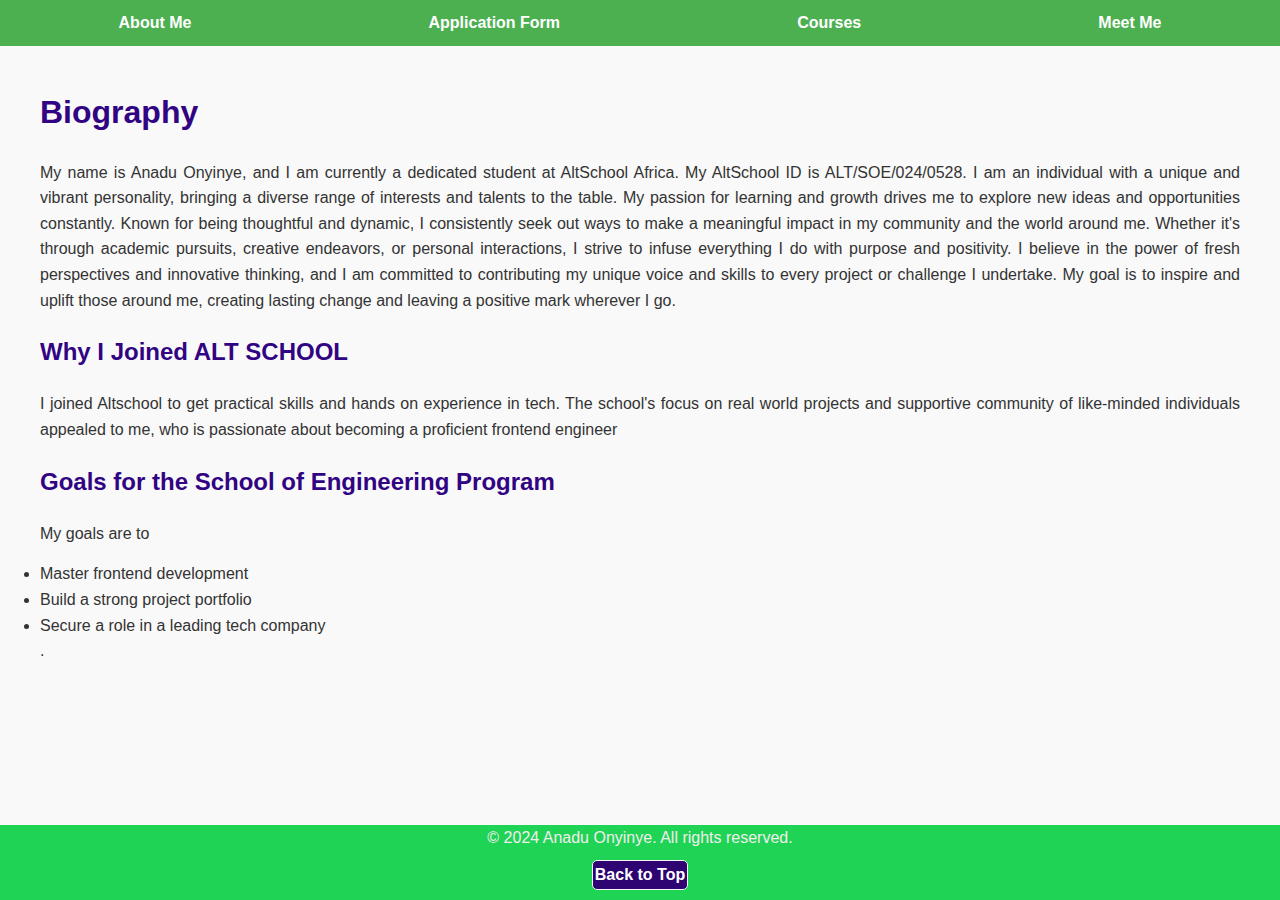
<file: index.html>
<!DOCTYPE html>
<html lang="en">
<head>
 <meta charset="UTF-8">
 <meta http-equiv="X-UA-Compatible" content="IE=edge">
 <meta name="viewport" content="width=device-width, initial-scale=1.0">
 <title>About me</title>
<link rel="stylesheet" href="styles.css">
</head>
<body id="top">
 <header>
<nav>
  <ul>
   <li><a href="index.html"> About Me</a></li>
   <li><a href="form.html"> Application Form</a></li>
   <li><a href="table.html"> Courses</a></li>
   <li><a href="media.html"> Meet Me</a></li>
  </ul>
 </nav>
 </header>
 <main>
  <section>
   <h1> Biography</h1>
   <p> My name is Anadu Onyinye, and I am currently a dedicated student at AltSchool Africa. My AltSchool ID is
  ALT/SOE/024/0528.
  
  I am an individual with a unique and vibrant personality, bringing a diverse range of interests and talents to the
  table. My passion for learning and growth drives me to explore new ideas and opportunities constantly.
  
  Known for being thoughtful and dynamic, I consistently seek out ways to make a meaningful impact in my community and the
  world around me. Whether it's through academic pursuits, creative endeavors, or personal interactions, I strive to
  infuse everything I do with purpose and positivity.
  
  I believe in the power of fresh perspectives and innovative thinking, and I am committed to contributing my unique voice
  and skills to every project or challenge I undertake. My goal is to inspire and uplift those around me, creating lasting
  change and leaving a positive mark wherever I go.
</p>
   <h2> Why I Joined ALT SCHOOL</h2>
   <p> I joined Altschool to get practical skills and hands on experience in tech. The school's focus on real world projects and supportive community of like-minded individuals appealed to me, who is passionate about becoming a proficient frontend engineer</p>
    <h2> Goals for the School of Engineering Program</h2>
    <p> My goals are to 
     <li> Master frontend development</li>
     <li> Build a strong project portfolio</li>
     <li> Secure a role in a leading tech company</li> .</p>
   </section>
 </main>
<footer>
  <p>&copy; 2024 Anadu Onyinye. All rights reserved.</p>
  <a href="#top" id="back-to-top">Back to Top</a>
</footer>
</body>
</html>
</file>
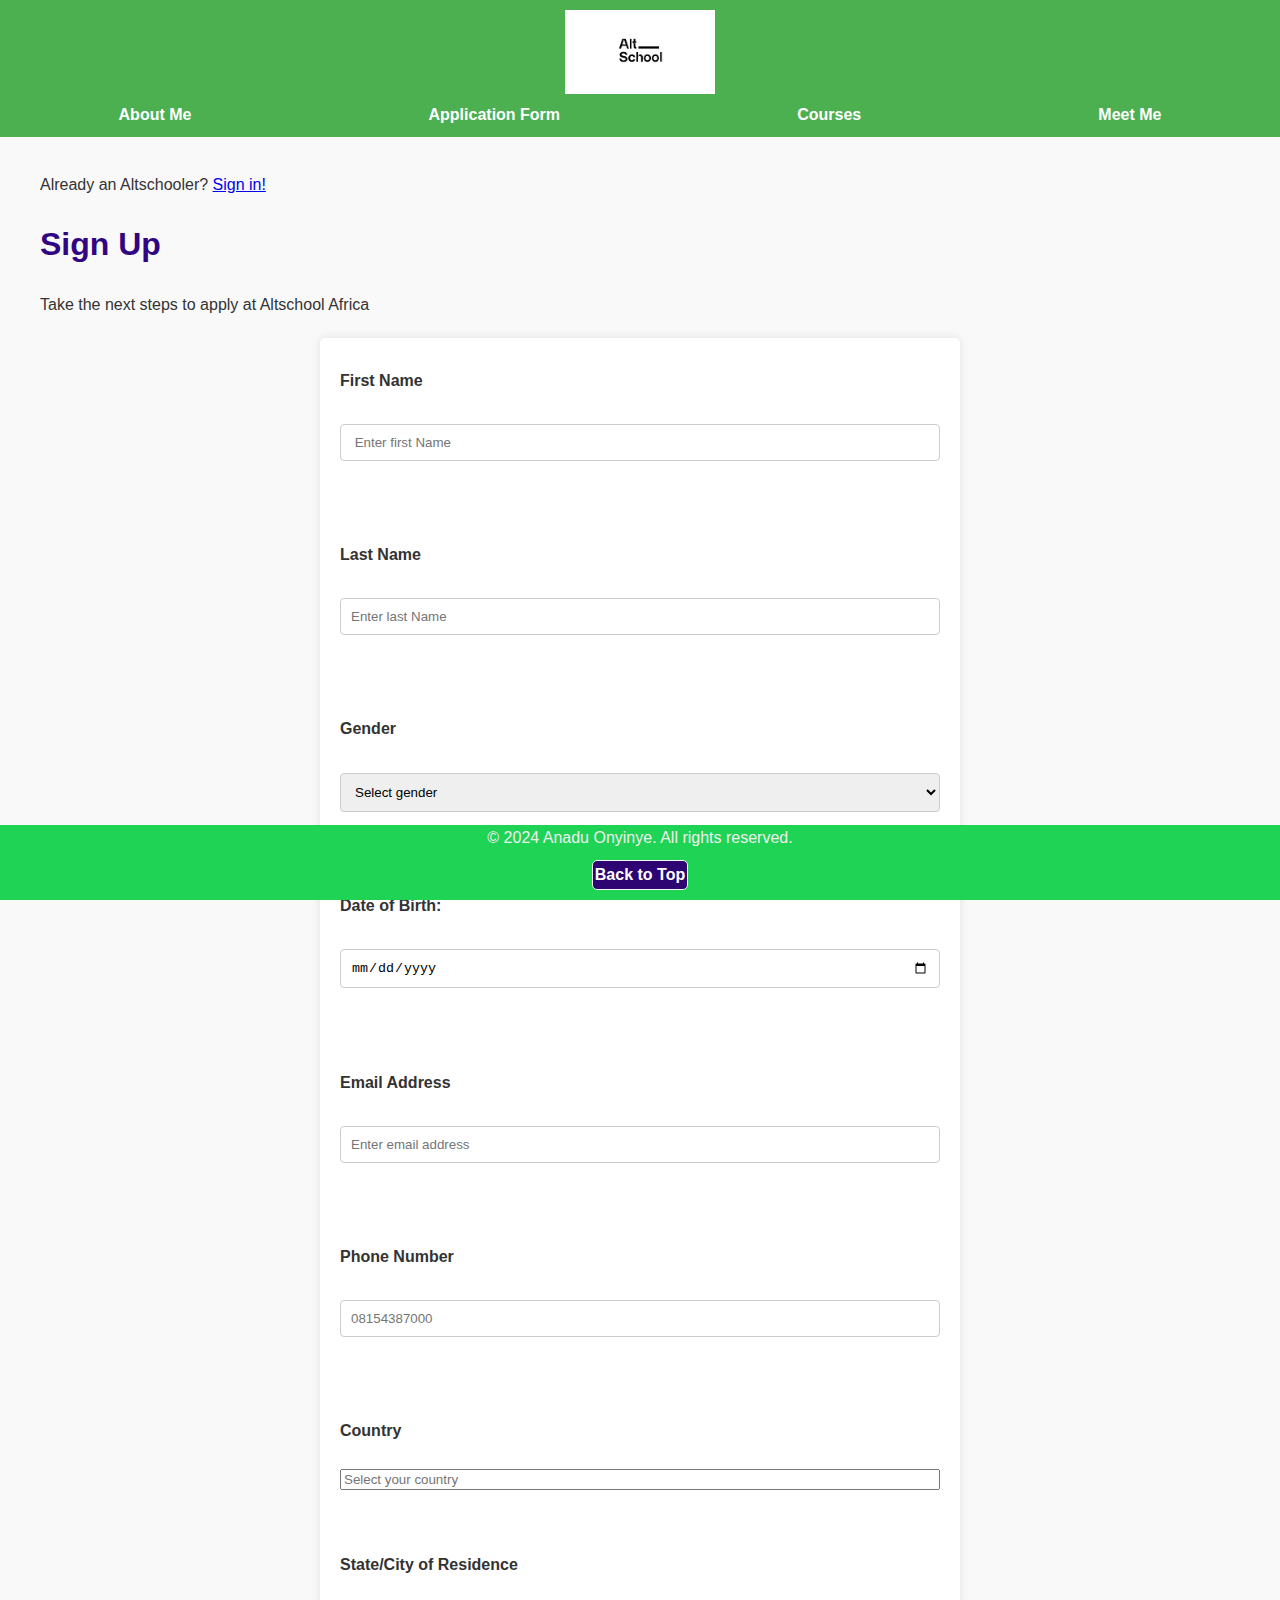
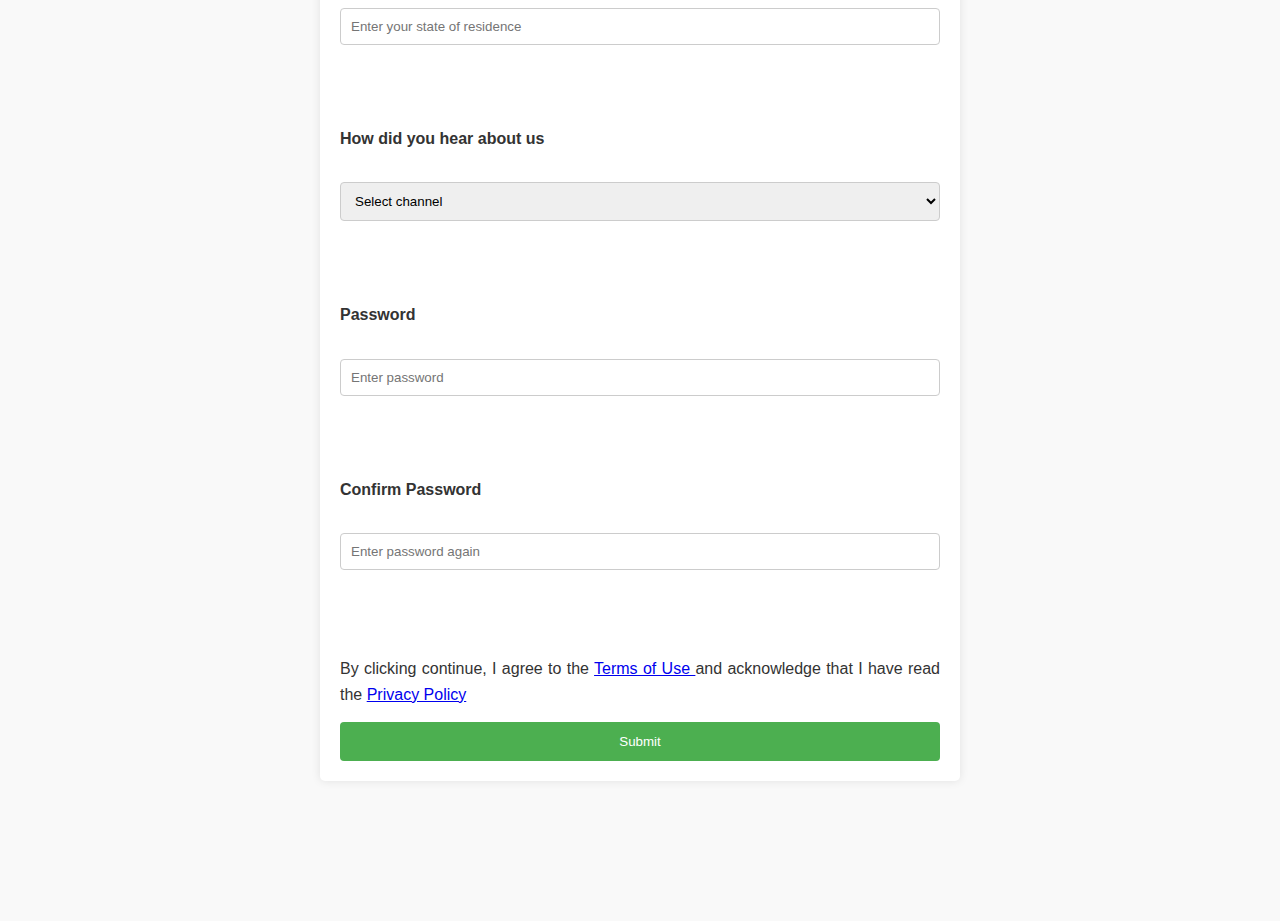
<file: form.html>
<!DOCTYPE html>
<html lang="en">
<head>
 <meta charset="UTF-8">
 <meta http-equiv="X-UA-Compatible" content="IE=edge">
 <meta name="viewport" content="width=device-width, initial-scale=1.0">
 <title>Alt School Application Form</title>
<link rel="stylesheet" href="styles.css">
</head>
<body id="top">
 <header>
  <img src="images/1719855207146.png" alt="Altschool logo" style="width: 150px; height: auto;">
  <nav>
   <ul>
    <li><a href="index.html"> About Me</a></li>
    <li><a href="form.html"> Application Form</a></li>
    <li><a href="table.html"> Courses</a></li>
    <li><a href="media.html"> Meet Me</a></li>
   </ul>
  </nav>
 </header>
 <main>
  <section>
   <p> Already an Altschooler? <a href="https://portal.altschoolafrica.com"> Sign in!</a></p>
   <h1> Sign Up</h1>
   <p> Take the next steps to apply at Altschool Africa</p>
   <form action=" https://portal.altschoolafrica.com/auth/create-account" method="post">
     <label for="First Name"> First Name</label><br>
     <input type="text" placeholder=" Enter first Name"><br>
     <br>
     <label for="Last Name"> Last Name</label><br>
     <input type="text" placeholder="Enter last Name"><br>
     <br>
     <label for="gender">Gender</label><br>
     <select id="gender"name= "gender" required > 
       <option value="">Select gender</option>
       <option value="Male">Male</option>
       <option value="Female">Female</option>
     </select><br>
     <br>
     <label for="dob">Date of Birth:</label><br>
     <input type="date"><br>
     <br>
     <label for="email"> Email Address</label><br>
     <input type="email" placeholder="Enter email address"><br>
     <br>
     <label for="Phone Number"> Phone Number</label><br>
     <input type="tel"placeholder="08154387000"><br>
     <br>
     <label for="country"> Country</label><br>
     <input type=" Text" placeholder="Select your country"><br>
     <br>
     <label for="State/City of Residence"> State/City of Residence</label><br>
     <input type="text" placeholder="Enter your state of residence"><br>
     <br>
     <label for="referral"> How did you hear about us </label><br>
    <select id="referral" name="referral" required>
      <option value="">Select channel</option>
      <option value="Linkedin">Linkedin</option>
      <option value="Youtube">Youtube</option>
      <option value="Friend">Friend</option>
      <option value="Whatsapp">Whatsapp</option>
      <option value="Instagram">Instagram</option>
      <option value="Billboard">Billboard</option>
      <option value="Other">Other</option>
    </select><br>
    <br>
    <label for="password"> Password </label><br>
    <input type="text" placeholder="Enter password"><br>
    <br>
    <label for=" confirm password"> Confirm Password </label><br>
    <input type="text" placeholder="Enter password again"><br>
    <br>
     <p> By clicking continue, I agree to the <a href="https://altschoolafrica.com/terms-and-conditions"> Terms of Use <a> and acknowledge that I have read the <a href="https://altschoolafrica.com/privacy-policy">Privacy Policy</a></p>
     <input type="submit" value="Submit">
   </form>
  </section>
 </main>
<footer>
  <p>&copy; 2024 Anadu Onyinye. All rights reserved.</p>
  <a href="#top" id="back-to-top">Back to Top</a>
</footer>
</body>
</html>
</file>
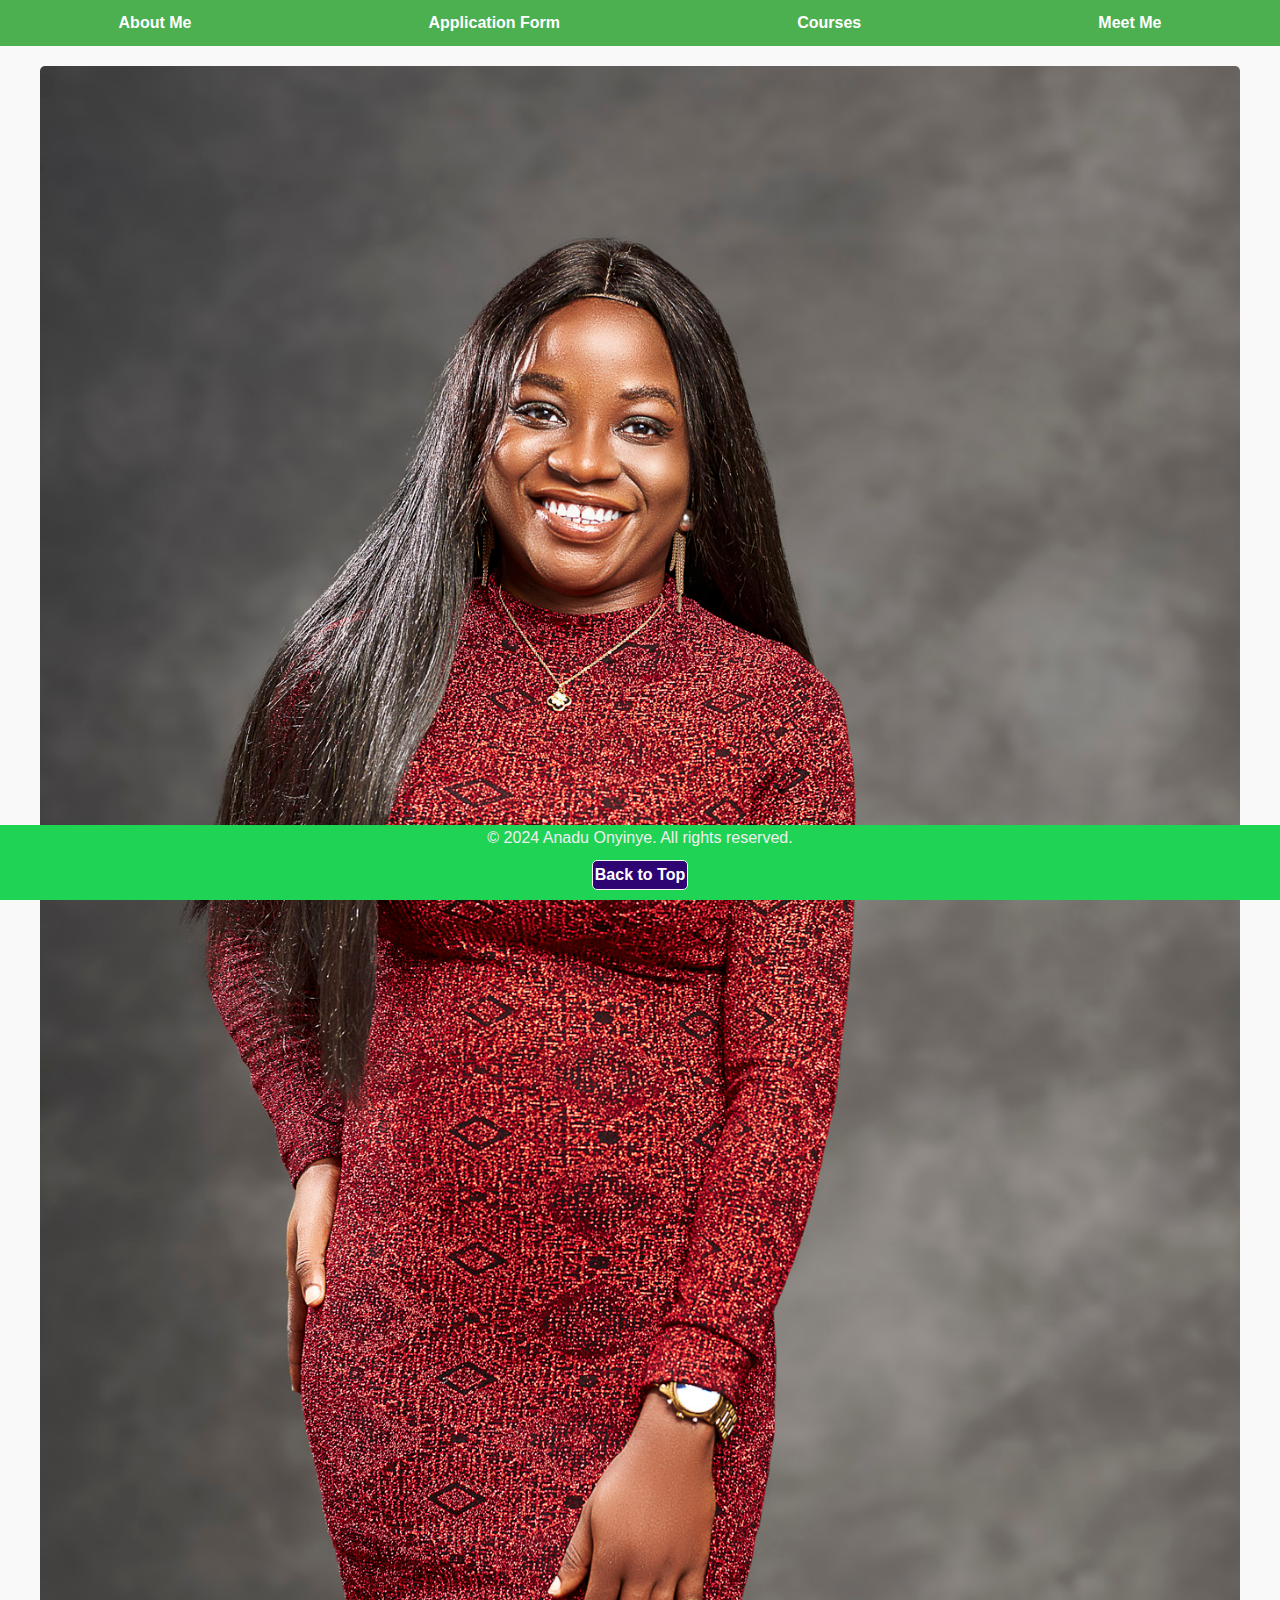
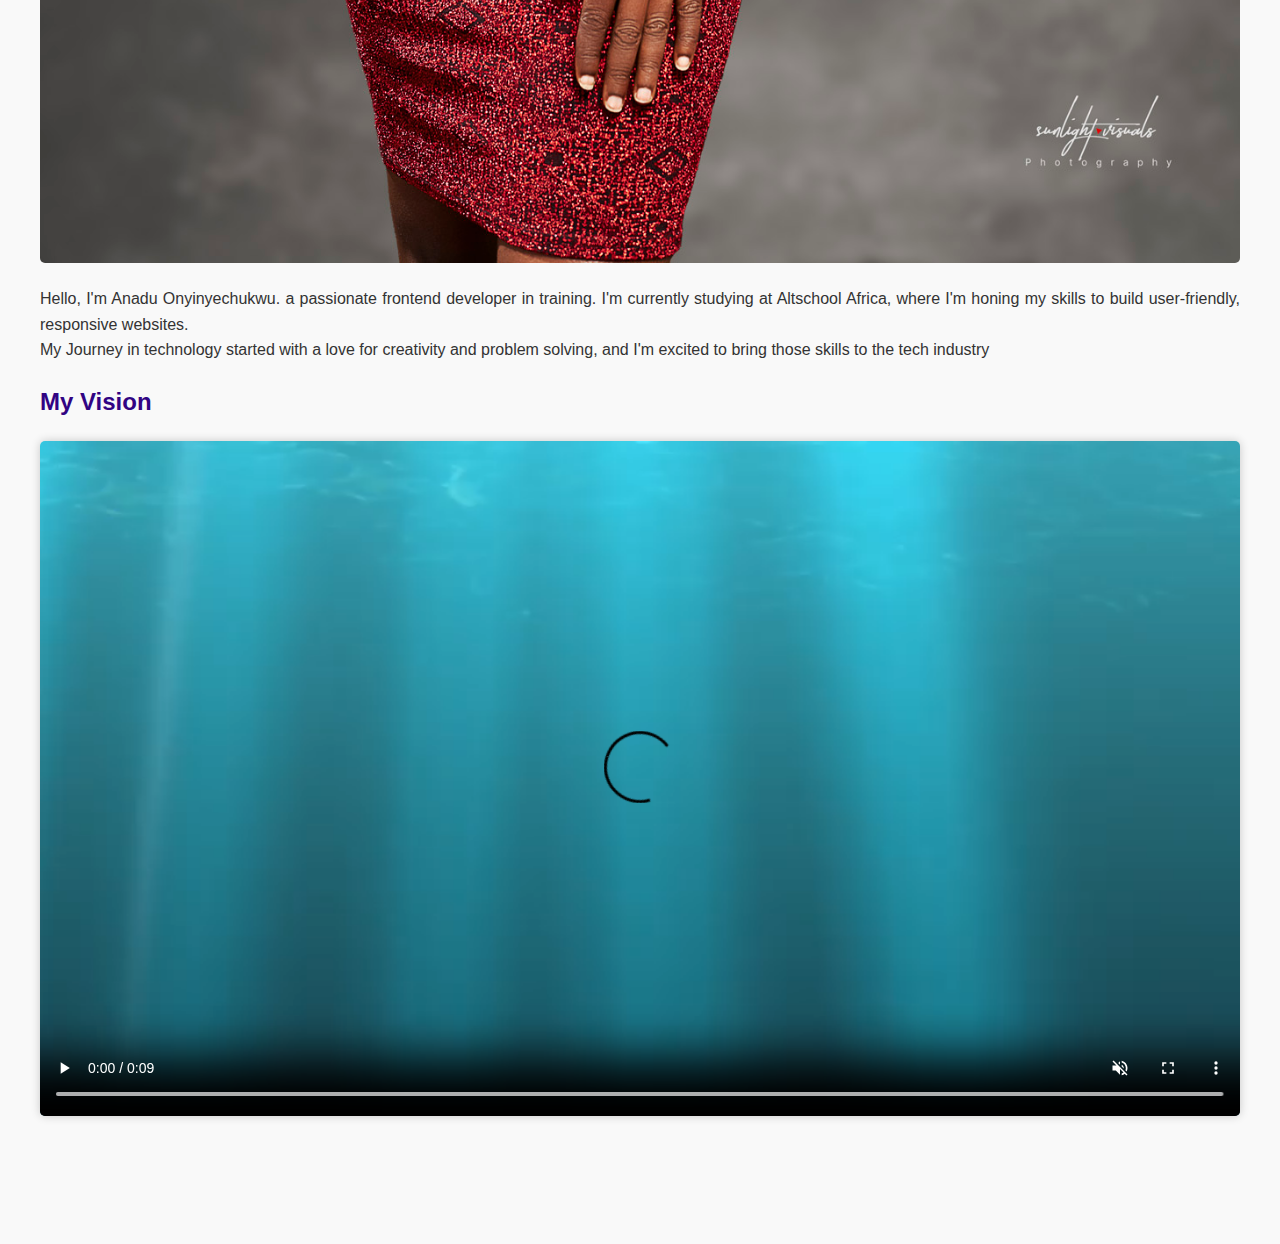
<file: media.html>
<!DOCTYPE html>
<html lang="en">
<head>
 <meta charset="UTF-8">
 <meta http-equiv="X-UA-Compatible" content="IE=edge">
 <meta name="viewport" content="width=device-width, initial-scale=1.0">
 <title>About Me - Anadu Onyinyechukwu </title>
<link rel="stylesheet" href="styles.css">
</head>
<body id="top">
 <header>
  <nav>
   <ul>
    <li><a href="index.html"> About Me</a></li>
    <li><a href="form.html"> Application Form</a></li>
    <li><a href="table.html"> Courses</a></li>
    <li><a href="media.html"> Meet Me</a></li>
   </ul>
  </nav>
 </header>
 <main>
  <section>
   <picture>
    <source media="(min-width: 1024px)" srcset="images/1721489317098.jpg">
    <source media="(min-width: 768px)" srcset="images/1721489317098.jpg">
    <source media="(max-width: 767px)" srcset="images/1721489317098.jpg">
    <img src="images/1721489317098" alt="A descriptive image about me">
   </picture>
   <p>
    Hello, I'm Anadu Onyinyechukwu. a passionate frontend developer in training. I'm currently studying at Altschool Africa, where I'm honing my skills to build user-friendly, responsive websites.
    <br>
    My Journey in technology started with a love for creativity and problem solving, and I'm excited to bring those skills to the tech industry
   </p>
  </section>
  <section>
   <h2> My Vision</h2>
   <video controls autoplay loop muted preload="auto" crossorigin="anonymous">
    <source src="assests/HTML 5 Video.mp4" type="video/mp4">
    Your browser does not support the video tag.
   </video>
  </section>
 </main>
 <footer>
  <p>&copy; 2024 Anadu Onyinye. All rights reserved.</p>
  <a href="#top" id="back-to-top">Back to Top</a>
 </footer>
</body>
</html>
</file>
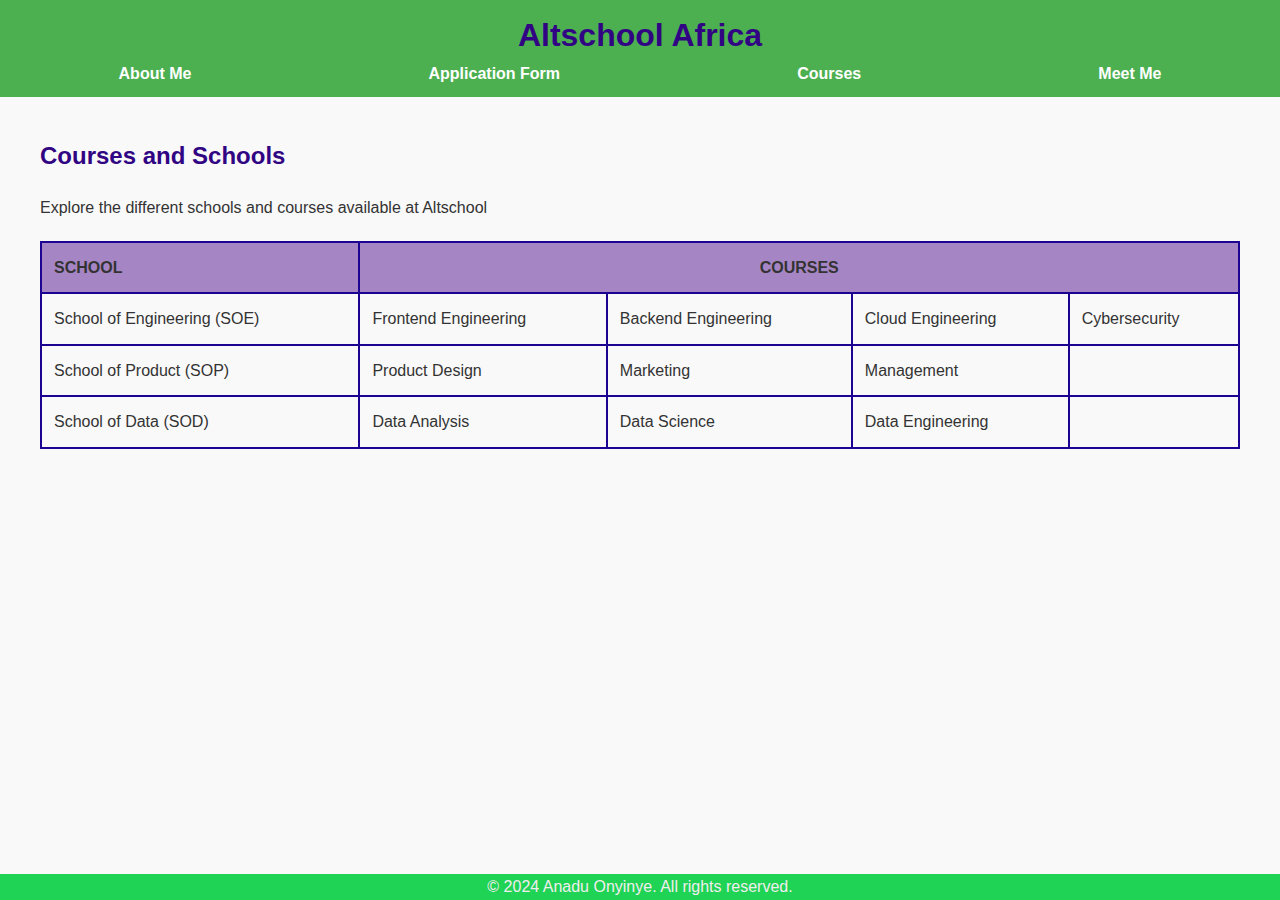
<file: table.html>
<!DOCTYPE html>
<html lang="en">
<head>
 <meta charset="UTF-8">
 <meta http-equiv="X-UA-Compatible" content="IE=edge">
 <meta name="viewport" content="width=device-width, initial-scale=1.0">
 <title>Altschool Africa- Courses and Schools</title>
<link rel="stylesheet" href="styles.css">
</head>
<body>
 <header>
   <h1>Altschool Africa</h1>
   <nav>
    <ul>
     <li><a href="index.html"> About Me</a></li>
     <li><a href="form.html"> Application Form</a></li>
     <li><a href="table.html"> Courses</a></li>
     <li><a href="media.html"> Meet Me</a></li>
    </ul>
   </nav>
 </header>
 <main>
  <section>
   <h2> Courses and Schools</h2>
   <p> Explore the different schools and courses available at Altschool</p>
   <table>
    <thead>
     <tr>
      <th> SCHOOL</th>
      <th colspan="4" style="text-align: center;">COURSES</th>
     </tr>
    </thead>
    <tbody>
   <tr>
    <td> School of Engineering (SOE)</td>
    <td> Frontend Engineering</td>
    <td> Backend Engineering</td>
    <td> Cloud Engineering</td>
    <td> Cybersecurity</td>
   </tr>
   <tr>
    <td> School of Product (SOP)</td>
    <td> Product Design</td>
    <td> Marketing</td>
    <td> Management</td>
    <td> </td>
    </tr>
    <tr>
      <td> School of Data (SOD)</td>
      <td> Data Analysis</td>
      <td> Data Science</td>
      <td> Data Engineering</td>
      <td></td>
    </tr>
   </tbody>
  </table>
 </section>
</main>
<footer>
  <p>&copy; 2024 Anadu Onyinye. All rights reserved.</p>
</footer>
</body>
</html>
</file>
<file: styles.css>
/* General Styles */
body {
  font-family: Arial, sans-serif;
  padding: 0;
  background-color: #f9f9f9;
  color: #333;
  line-height: 1.6;
  margin: 0;
  padding-bottom: 100px;
  text-align: justify;
  /* Change margin to 0 */
}

header {
  background-color: #4CAF50;
  color: #fff;
  padding: 10px 0;
  /* Remove side padding */
  text-align: center;
  width: 100vw;
  /* Ensure full width */
  box-sizing: border-box;
  /* Include padding in width */
}

header h1 {
  margin: 0;
  font-size: 2em;
}

nav ul {
  list-style-type: none;
  padding: 0;
  margin: 0;
  display: flex;
  justify-content: space-around;
  align-items: center;
}

nav ul li {
  margin: 0 15px;
}

nav ul li a {
  color: #fff;
  text-decoration: none;
  font-weight: bold;
}

nav ul li a:hover {
  text-decoration: underline;
}

main {
  padding: 20px;
  max-width: 1200px;
  margin: 0 auto;
}

h1,
h2 {
  color: #310483;
}

p {
  margin: 15px 0;
}

ul {
  list-style-type: disc;
  padding-left: 20px;
}

/* Forms */
form {
  background-color: #fff;
  padding: 20px;
  border-radius: 5px;
  box-shadow: 0 0 10px rgba(0, 0, 0, 0.1);
  max-width: 600px;
  margin: 20px auto;
  display: flex;
  flex-direction: column;
}

form label {
  font-weight: bold;
  margin-top: 10px;
  display: inline-block;
}

form input[type="text"],
form input[type="email"],
form input[type="tel"],
form input[type="date"],
form select {
  width: 100%;
  padding: 10px;
  margin: 5px 0 20px 0;
  display: inline-block;
  border: 1px solid #ccc;
  border-radius: 4px;
  box-sizing: border-box;
}

form input[type="submit"] {
  background-color: #4CAF50;
  color: white;
  padding: 12px 20px;
  border: none;
  border-radius: 4px;
  cursor: pointer;
}

form input[type="submit"]:hover {
  background-color: #ff2204;
}

/* Footer */
footer {
  background-color: rgb(31, 211, 85);
  color: rgb(241, 238, 238);
  text-align: center;
  padding: 0 0;
  /* Remove side padding */
  width: 100vw;
  /* Ensure full width */
  box-sizing: border-box;
  /* Include padding in width */
  position: fixed;
  /* Fix footer at the bottom */
  bottom: 0;
}

footer p {
  margin: 0;
}

/* Back to Top Button */
#back-to-top {
  display: block;
  text-align: center;
  margin: 10px auto;
  padding: 1px 2px;
  background-color: #2e0372;
  color: white;
  text-decoration: none;
  font-weight: bold;
  border-radius: 5px;
  border: 0.1px solid #f7f4f3;
  width: fit-content;
}

#back-to-top:hover {
  background-color: #b10606;
}

/* Media Section */
section picture img {
  width: 100%;
  height: auto;
  border-radius: 5px;
}

video {
  width: 100%;
  border-radius: 5px;
  box-shadow: 0 0 10px rgba(0, 0, 0, 0.2);
}

/* Table Styling */
table {
  width: 100%;
  border-collapse: collapse;
  margin: 20px 0;
}

table,
th,
td {
  border: 2px solid #1d0392;
}

th,
td {
  padding: 12px;
  text-align: left;
}

th {
  background-color: #a685c5;
}

tr:nth-child(odd) {
  background-color: #f9f9f9;
}

tr:hover {
  background-color: #28bb40;
}

/* Responsive Design */
@media screen and (max-width: 768px) {
  nav ul {
    flex-direction: column;
  }

  nav ul li {
    margin: 10px 0;
  }

  form,
  table {
    width: 100%;
    margin: 10px 0;
  }
}
</file>
